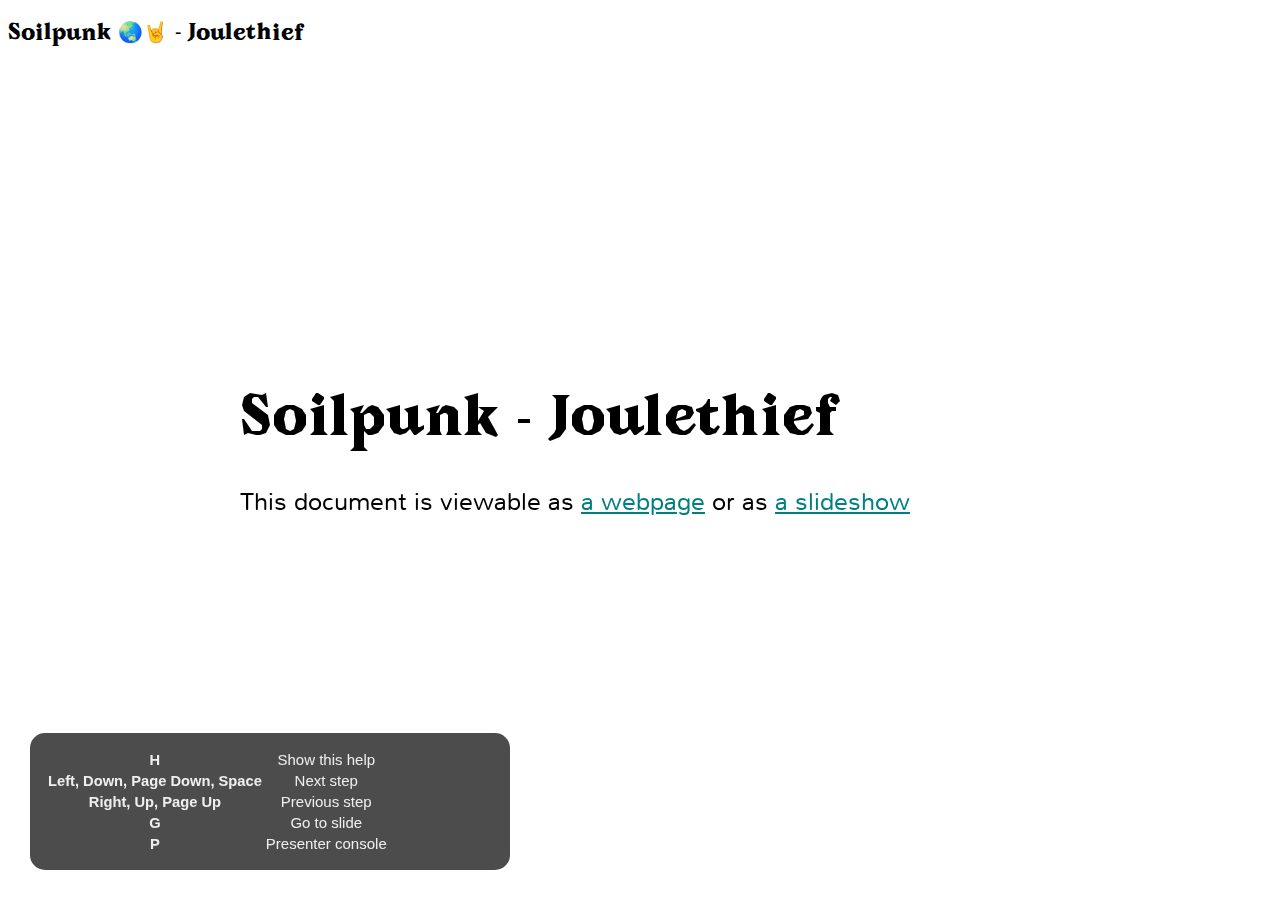
<file: html_output/index.html>
<!DOCTYPE html><html xmlns="http://www.w3.org/1999/xhtml"><head><title>Soilpunk Joulethief</title><meta charset="UTF-8"></meta><meta name="generator" content="Hovercraft! 1.0 http://regebro.github.com/hovercraft"></meta><meta name="author" content="Heerko van der Kooij"></meta><link rel="stylesheet" href="css/hovercraft.css" media="all"></link><link rel="stylesheet" href="css/highlight.css" media="all"></link><link rel="stylesheet" href="slides.css" media="screen,projection"></link><script type="text/x-mathjax-config">
      MathJax.Hub.Config({
        showProcessingMessages: false,
        messageStyle: "none",
        TeX : { extensions : ['color.js'] }
      });
    </script></head><body class="impress-not-supported"><div id="impress-help"></div><div class="header"><p>Soilpunk &#x1F30F;&#x1F918; - Joulethief</p></div><div id="impress"><div class="step step-level-1" step="0" data-rotate-x="0" data-rotate-y="0" data-rotate-z="0" data-scale="1" data-x="0" data-y="0" data-z="0"><h1 id="soilpunk-joulethief">Soilpunk - Joulethief</h1><p>This document is viewable as <a href="https://github.com/hackersanddesigners/soilpunk_joulethief_slides/blob/master/slides.rst">a webpage</a> or as <a href="https://hackersanddesigners.github.io/soilpunk_joulethief_slides/html_output/index.html">a slideshow</a></p></div><div class="step step-level-1" step="1" id="joulethief" data-rotate-x="0" data-rotate-y="0" data-rotate-z="0" data-scale="1" data-x="1600" data-y="0" data-z="0"><h1 id="joulethief">Joulethief</h1><img src="./assets/images/joulethief_simple.jpeg"></img></div><div class="step step-level-1" step="2" data-rotate-x="0" data-rotate-y="0" data-rotate-z="0" data-scale="1" data-x="3200" data-y="0" data-z="0"><h1 id="transistor">Transistor</h1><img src="./assets/images/transistor.png" width="300"></img><img src="./assets/images/analogi-transistor-87050130.gif" width="500"></img><p>Water analogy: the little bit of water from B to E opens the gate for the bigger flow from C to E</p></div><div class="step step-level-1" step="3" data-rotate-x="0" data-rotate-y="0" data-rotate-z="0" data-scale="1" data-x="4800" data-y="0" data-z="0"><h1 id="joulethief-1">Joulethief</h1><img src="./assets/images/joulethief.jpeg"></img></div><div class="step step-level-1" step="4" id="joulethief-step1" data-rotate-x="0" data-rotate-y="0" data-rotate-z="0" data-scale="1" data-x="6400" data-y="0" data-z="0"><h1 id="joulethief-2">Joulethief</h1><img src="./assets/images/joulethief_1.png"></img><p>A small current flows from the battery through the coil and the base-emitter path of the transistor. This opens the emittor-collector path of the transistor.</p></div><div class="step step-level-1" step="5" data-rotate-x="0" data-rotate-y="0" data-rotate-z="0" data-scale="1" data-x="8000" data-y="0" data-z="0"><h1 id="joulethief-3">Joulethief</h1><img src="./assets/images/joulethief_2.png"></img><p>Electricity is now able to travel through the second coil and through the collector-emitter channel of the transistor.</p></div><div class="step step-level-1" step="6" data-rotate-x="0" data-rotate-y="0" data-rotate-z="0" data-scale="1" data-x="9600" data-y="0" data-z="0"><h1 id="joulethief-4">Joulethief</h1><img src="./assets/images/joulethief_3.png"></img><p>The increasing amount of electricity through the second coil generates a negative voltage in the first coil, which cause the transistor to close.</p></div><div class="step step-level-1" step="7" data-rotate-x="0" data-rotate-y="0" data-rotate-z="0" data-scale="1" data-x="11200" data-y="0" data-z="0"><h1 id="joulethief-5">Joulethief</h1><img src="./assets/images/joulethief_4.png"></img><p>With the transistor closed the energy starts to flow through the output (led).</p></div><div class="step step-level-1" step="8" data-rotate-x="0" data-rotate-y="0" data-rotate-z="0" data-scale="1" data-x="12800" data-y="0" data-z="0"><h1 id="joulethief-6">Joulethief</h1><img src="./assets/images/joulethief_5.png"></img><p>The inductor is now powered by the magnetic field of the coil.</p></div><div class="step step-level-1" step="9" data-rotate-x="0" data-rotate-y="0" data-rotate-z="0" data-scale="1" data-x="14400" data-y="0" data-z="0"><h1 id="joulethief-7">Joulethief</h1><img src="./assets/images/joulethief_6.png"></img><p>When the magnetic field is gone, the whole process <a href="#joulethief-step1">starts over</a>.</p></div><div class="step step-level-1" step="10" data-rotate-x="0" data-rotate-y="0" data-rotate-z="0" data-scale="1" data-x="16000" data-y="0" data-z="0"><h1 id="joulethief-8">Joulethief</h1><p>A more detailed explanation can be found on <a href="https://www.instructables.com/Joule-Thief-Circuit-How-to-Make-and-Circuit-Explan/">instructables</a></p></div><div class="step step-level-1" step="11" data-rotate-x="0" data-rotate-y="0" data-rotate-z="0" data-scale="1" data-x="17600" data-y="0" data-z="0"><h1 id="led">Led</h1><img src="./assets/images/led_polarity.png"></img><p>Make sure to get the LED polarity right. Short leg goes to ground!</p></div><div class="step step-level-1" step="12" data-rotate-x="0" data-rotate-y="0" data-rotate-z="0" data-scale="1" data-x="19200" data-y="0" data-z="0"><h1 id="circuit">Circuit</h1><img src="./assets/images/circuit.png"></img><p><a href="https://github.com/hackersanddesigners/Soilpunk_joulethief">https://github.com/hackersanddesigners/Soilpunk_joulethief</a></p></div></div><script type="text/javascript" src="js/impress.js"></script><script type="text/javascript" src="js/gotoSlide.js"></script><script type="text/javascript" src="js/hovercraft.js"></script></body></html>
</file>
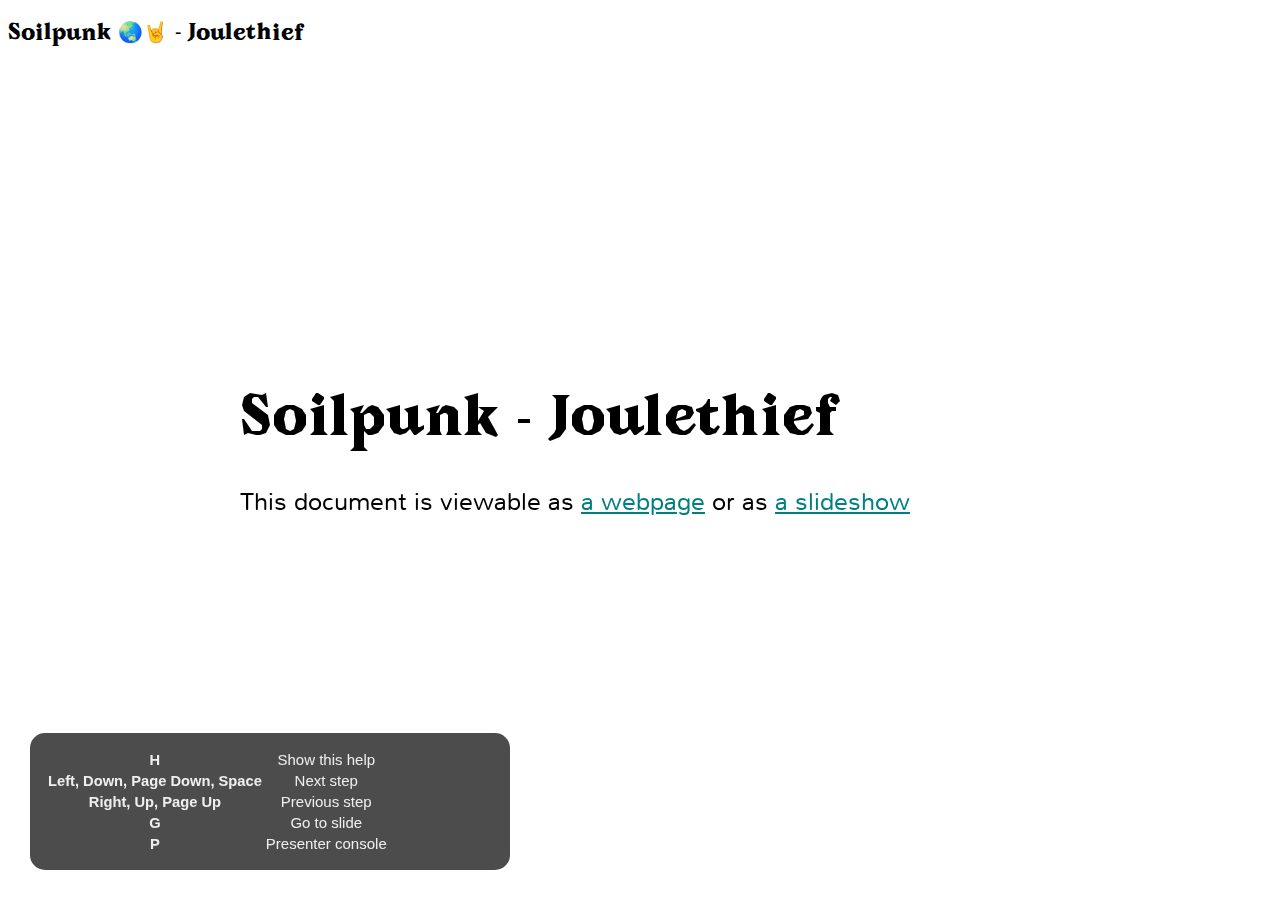
<file: html_output/2022-07-18_hrk.html>
<!DOCTYPE html><html xmlns="http://www.w3.org/1999/xhtml"><head><title>Soilpunk Joulethief</title><meta charset="UTF-8"></meta><meta name="generator" content="Hovercraft! 1.0 http://regebro.github.com/hovercraft"></meta><meta name="author" content="Heerko van der Kooij"></meta><link rel="stylesheet" href="css/hovercraft.css" media="all"></link><link rel="stylesheet" href="css/highlight.css" media="all"></link><link rel="stylesheet" href="slides.css" media="screen,projection"></link><script type="text/x-mathjax-config">
      MathJax.Hub.Config({
        showProcessingMessages: false,
        messageStyle: "none",
        TeX : { extensions : ['color.js'] }
      });
    </script></head><body class="impress-not-supported"><div id="impress-help"></div><div class="header"><p>Soilpunk &#x1F30F;&#x1F918; - Joulethief</p></div><div id="impress"><div class="step step-level-1" step="0" data-rotate-x="0" data-rotate-y="0" data-rotate-z="0" data-scale="1" data-x="0" data-y="0" data-z="0"><h1 id="soilpunk-joulethief">Soilpunk - Joulethief</h1><p>This document is viewable as <a href="https://github.com/hackersanddesigners/soilpunk_joulethief_slides/blob/master/slides.rst">a webpage</a> or as <a href="https://hackersanddesigners.github.io/soilpunk_joulethief_slides/html_output/index.html">a slideshow</a></p></div><div class="step step-level-1" step="1" id="joulethief" data-rotate-x="0" data-rotate-y="0" data-rotate-z="0" data-scale="1" data-x="1600" data-y="0" data-z="0"><h1 id="joulethief">Joulethief</h1><img src="./assets/images/joulethief_simple.jpeg"></img></div><div class="step step-level-1" step="2" data-rotate-x="0" data-rotate-y="0" data-rotate-z="0" data-scale="1" data-x="3200" data-y="0" data-z="0"><h1 id="transistor">Transistor</h1><img src="./assets/images/transistor.png" width="300"></img><img src="./assets/images/analogi-transistor-87050130.gif" width="500"></img></div><div class="step step-level-1" step="3" data-rotate-x="0" data-rotate-y="0" data-rotate-z="0" data-scale="1" data-x="4800" data-y="0" data-z="0"><h1 id="joulethief-1">Joulethief</h1><img src="./assets/images/joulethief.jpeg"></img></div><div class="step step-level-1" step="4" id="joulethief-step1" data-rotate-x="0" data-rotate-y="0" data-rotate-z="0" data-scale="1" data-x="6400" data-y="0" data-z="0"><h1 id="joulethief-2">Joulethief</h1><img src="./assets/images/joulethief_1.png"></img><p>A small current flows from the battery through the coil and the base-emitter path of the transistor. This opens the emittor-collector path of the transistor.</p></div><div class="step step-level-1" step="5" data-rotate-x="0" data-rotate-y="0" data-rotate-z="0" data-scale="1" data-x="8000" data-y="0" data-z="0"><h1 id="joulethief-3">Joulethief</h1><img src="./assets/images/joulethief_2.png"></img><p>Electricity is now able to travel through the second coil and through the collector-emitter channel of the transistor.</p></div><div class="step step-level-1" step="6" data-rotate-x="0" data-rotate-y="0" data-rotate-z="0" data-scale="1" data-x="9600" data-y="0" data-z="0"><h1 id="joulethief-4">Joulethief</h1><img src="./assets/images/joulethief_3.png"></img><p>The increasing amount of electricity through the second coil generates a negative voltage in the first coil.
An negative voltage is induced in the first coil, which cause the transistor to close.</p></div><div class="step step-level-1" step="7" data-rotate-x="0" data-rotate-y="0" data-rotate-z="0" data-scale="1" data-x="11200" data-y="0" data-z="0"><h1 id="joulethief-5">Joulethief</h1><img src="./assets/images/joulethief_4.png"></img><p>With the transistor closed the energy starts to flow through the output (led).</p></div><div class="step step-level-1" step="8" data-rotate-x="0" data-rotate-y="0" data-rotate-z="0" data-scale="1" data-x="12800" data-y="0" data-z="0"><h1 id="joulethief-6">Joulethief</h1><img src="./assets/images/joulethief_5.png"></img><p>The inductor is now powered by the magnetic field of the coil.</p></div><div class="step step-level-1" step="9" data-rotate-x="0" data-rotate-y="0" data-rotate-z="0" data-scale="1" data-x="14400" data-y="0" data-z="0"><h1 id="joulethief-7">Joulethief</h1><img src="./assets/images/joulethief_6.png"></img><p>When the magnetic field is gone, the whole process <a href="#joulethief-step1">starts over</a>.</p></div><div class="step step-level-1" step="10" data-rotate-x="0" data-rotate-y="0" data-rotate-z="0" data-scale="1" data-x="16000" data-y="0" data-z="0"><h1 id="joulethief-8">Joulethief</h1><p>A more detailed explanation can be found on <a href="https://www.instructables.com/Joule-Thief-Circuit-How-to-Make-and-Circuit-Explan/">instructables</a></p></div><div class="step step-level-1" step="11" data-rotate-x="0" data-rotate-y="0" data-rotate-z="0" data-scale="1" data-x="17600" data-y="0" data-z="0"><img src="./assets/images/circuit.png"></img></div><div class="step step-level-1" step="12" data-rotate-x="0" data-rotate-y="0" data-rotate-z="0" data-scale="1" data-x="19200" data-y="0" data-z="0"><p><a href="https://github.com/hackersanddesigners/Soilpunk_joulethief">https://github.com/hackersanddesigners/Soilpunk_joulethief</a></p></div></div><script type="text/javascript" src="js/impress.js"></script><script type="text/javascript" src="js/gotoSlide.js"></script><script type="text/javascript" src="js/hovercraft.js"></script></body></html>
</file>
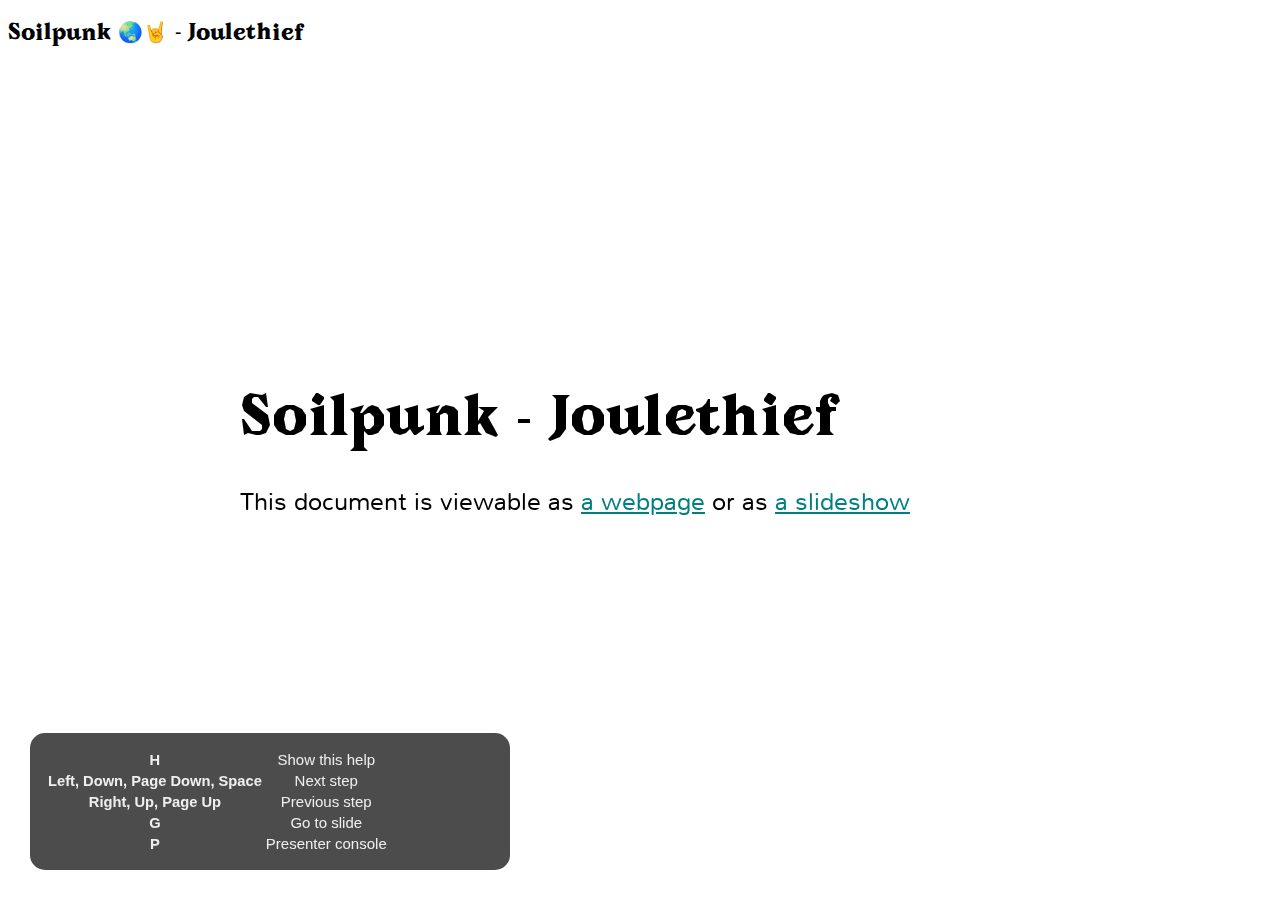
<file: html_output/2022-07-19_hrk.html>
<!DOCTYPE html><html xmlns="http://www.w3.org/1999/xhtml"><head><title>Soilpunk Joulethief</title><meta charset="UTF-8"></meta><meta name="generator" content="Hovercraft! 1.0 http://regebro.github.com/hovercraft"></meta><meta name="author" content="Heerko van der Kooij"></meta><link rel="stylesheet" href="css/hovercraft.css" media="all"></link><link rel="stylesheet" href="css/highlight.css" media="all"></link><link rel="stylesheet" href="slides.css" media="screen,projection"></link><script type="text/x-mathjax-config">
      MathJax.Hub.Config({
        showProcessingMessages: false,
        messageStyle: "none",
        TeX : { extensions : ['color.js'] }
      });
    </script></head><body class="impress-not-supported"><div id="impress-help"></div><div class="header"><p>Soilpunk &#x1F30F;&#x1F918; - Joulethief</p></div><div id="impress"><div class="step step-level-1" step="0" data-rotate-x="0" data-rotate-y="0" data-rotate-z="0" data-scale="1" data-x="0" data-y="0" data-z="0"><h1 id="soilpunk-joulethief">Soilpunk - Joulethief</h1><p>This document is viewable as <a href="https://github.com/hackersanddesigners/soilpunk_joulethief_slides/blob/master/slides.rst">a webpage</a> or as <a href="https://hackersanddesigners.github.io/soilpunk_joulethief_slides/html_output/index.html">a slideshow</a></p></div><div class="step step-level-1" step="1" id="joulethief" data-rotate-x="0" data-rotate-y="0" data-rotate-z="0" data-scale="1" data-x="1600" data-y="0" data-z="0"><h1 id="joulethief">Joulethief</h1><img src="./assets/images/joulethief_simple.jpeg"></img></div><div class="step step-level-1" step="2" data-rotate-x="0" data-rotate-y="0" data-rotate-z="0" data-scale="1" data-x="3200" data-y="0" data-z="0"><h1 id="transistor">Transistor</h1><img src="./assets/images/transistor.png" width="300"></img><img src="./assets/images/analogi-transistor-87050130.gif" width="500"></img></div><div class="step step-level-1" step="3" data-rotate-x="0" data-rotate-y="0" data-rotate-z="0" data-scale="1" data-x="4800" data-y="0" data-z="0"><h1 id="joulethief-1">Joulethief</h1><img src="./assets/images/joulethief.jpeg"></img></div><div class="step step-level-1" step="4" id="joulethief-step1" data-rotate-x="0" data-rotate-y="0" data-rotate-z="0" data-scale="1" data-x="6400" data-y="0" data-z="0"><h1 id="joulethief-2">Joulethief</h1><img src="./assets/images/joulethief_1.png"></img><p>A small current flows from the battery through the coil and the base-emitter path of the transistor. This opens the emittor-collector path of the transistor.</p></div><div class="step step-level-1" step="5" data-rotate-x="0" data-rotate-y="0" data-rotate-z="0" data-scale="1" data-x="8000" data-y="0" data-z="0"><h1 id="joulethief-3">Joulethief</h1><img src="./assets/images/joulethief_2.png"></img><p>Electricity is now able to travel through the second coil and through the collector-emitter channel of the transistor.</p></div><div class="step step-level-1" step="6" data-rotate-x="0" data-rotate-y="0" data-rotate-z="0" data-scale="1" data-x="9600" data-y="0" data-z="0"><h1 id="joulethief-4">Joulethief</h1><img src="./assets/images/joulethief_3.png"></img><p>The increasing amount of electricity through the second coil generates a negative voltage in the first coil.
An negative voltage is induced in the first coil, which cause the transistor to close.</p></div><div class="step step-level-1" step="7" data-rotate-x="0" data-rotate-y="0" data-rotate-z="0" data-scale="1" data-x="11200" data-y="0" data-z="0"><h1 id="joulethief-5">Joulethief</h1><img src="./assets/images/joulethief_4.png"></img><p>With the transistor closed the energy starts to flow through the output (led).</p></div><div class="step step-level-1" step="8" data-rotate-x="0" data-rotate-y="0" data-rotate-z="0" data-scale="1" data-x="12800" data-y="0" data-z="0"><h1 id="joulethief-6">Joulethief</h1><img src="./assets/images/joulethief_5.png"></img><p>The inductor is now powered by the magnetic field of the coil.</p></div><div class="step step-level-1" step="9" data-rotate-x="0" data-rotate-y="0" data-rotate-z="0" data-scale="1" data-x="14400" data-y="0" data-z="0"><h1 id="joulethief-7">Joulethief</h1><img src="./assets/images/joulethief_6.png"></img><p>When the magnetic field is gone, the whole process <a href="#joulethief-step1">starts over</a>.</p></div><div class="step step-level-1" step="10" data-rotate-x="0" data-rotate-y="0" data-rotate-z="0" data-scale="1" data-x="16000" data-y="0" data-z="0"><h1 id="joulethief-8">Joulethief</h1><p>A more detailed explanation can be found on <a href="https://www.instructables.com/Joule-Thief-Circuit-How-to-Make-and-Circuit-Explan/">instructables</a></p></div><div class="step step-level-1" step="11" data-rotate-x="0" data-rotate-y="0" data-rotate-z="0" data-scale="1" data-x="17600" data-y="0" data-z="0"><h1 id="led">Led</h1><img src="./assets/images/led_polarity.png"></img><p>Make sure to get the LED polarity right. Short leg goes to ground!</p></div><div class="step step-level-1" step="12" data-rotate-x="0" data-rotate-y="0" data-rotate-z="0" data-scale="1" data-x="19200" data-y="0" data-z="0"><h1 id="circuit">Circuit</h1><img src="./assets/images/circuit.png"></img><p><a href="https://github.com/hackersanddesigners/Soilpunk_joulethief">https://github.com/hackersanddesigners/Soilpunk_joulethief</a></p></div></div><script type="text/javascript" src="js/impress.js"></script><script type="text/javascript" src="js/gotoSlide.js"></script><script type="text/javascript" src="js/hovercraft.js"></script></body></html>
</file>
<file: html_output/css/hovercraft.css>
/* This file left intentionally (almost) blank

   Landslide always adds a print.css and a screen.css, but they
   are not needed in impress.js, so this theme leaves them blank,
   except for hiding some things you want to hide.

   You can modify these files in your own fork, or you can add
   css-files in the landslide configuration file.
   See https://github.com/adamzap/landslide#presentation-configuration

*/

.impress-supported .fallback-message,
.step .notes {
    display: none;
}

.step {
    width: 800px;
}

.substep {
    opacity: 0;
}

.substep.substep-visible {
    opacity: 1;
    transition: opacity 1s;
}


/* Help popup */

#impress-help {
    background: none repeat scroll 0 0 rgba(0, 0, 0, 0.7);
    color: #EEEEEE;
    font-size: 60%;
    left: 2em;
    bottom: 2em;
    width: 30em;
    border-radius: 1em;
    padding: 1em;
    position: fixed;
    right: 0;
    text-align: center;
    z-index: 100;
    display: block;
    font-family: Verdana, Arial, Sans;
}

#impress-help strong {
    font-family: inherit;
    font-size: 98%;
}

/* Small hack to prevent the help from showing in previews */
.impress-console #impress-help {
    opacity: 0;
    background-color: green;
}

/* Slide numbers */

div#slide-number
{
    bottom: 1em;
    font-size: 5vh;
    position: absolute;
    right: 2.5em;
    text-align: right;
}
</file>
<file: html_output/css/highlight.css>
.highlight .hll { background-color: #ffffcc }
.highlight .c { color: #408090; font-style: italic } /* Comment */
.highlight .err { border: 1px solid #FF0000 } /* Error */
.highlight .k { color: #007020; font-weight: bold } /* Keyword */
.highlight .o { color: #666666 } /* Operator */
.highlight .cm { color: #408090; font-style: italic } /* Comment.Multiline */
.highlight .cp { color: #007020 } /* Comment.Preproc */
.highlight .c1 { color: #408090; font-style: italic } /* Comment.Single */
.highlight .cs { color: #408090; background-color: #fff0f0 } /* Comment.Special */
.highlight .gd { color: #A00000 } /* Generic.Deleted */
.highlight .ge { font-style: italic } /* Generic.Emph */
.highlight .gr { color: #FF0000 } /* Generic.Error */
.highlight .gh { color: #000080; font-weight: bold } /* Generic.Heading */
.highlight .gi { color: #00A000 } /* Generic.Inserted */
.highlight .go { color: #303030 } /* Generic.Output */
.highlight .gp { color: #c65d09; font-weight: bold } /* Generic.Prompt */
.highlight .gs { font-weight: bold } /* Generic.Strong */
.highlight .gu { color: #800080; font-weight: bold } /* Generic.Subheading */
.highlight .gt { color: #0040D0 } /* Generic.Traceback */
.highlight .kc { color: #007020; font-weight: bold } /* Keyword.Constant */
.highlight .kd { color: #007020; font-weight: bold } /* Keyword.Declaration */
.highlight .kn { color: #007020; font-weight: bold } /* Keyword.Namespace */
.highlight .kp { color: #007020 } /* Keyword.Pseudo */
.highlight .kr { color: #007020; font-weight: bold } /* Keyword.Reserved */
.highlight .kt { color: #902000 } /* Keyword.Type */
.highlight .m { color: #208050 } /* Literal.Number */
.highlight .s { color: #4070a0 } /* Literal.String */
.highlight .na { color: #4070a0 } /* Name.Attribute */
.highlight .nb { color: #007020 } /* Name.Builtin */
.highlight .nc { color: #0e84b5; font-weight: bold } /* Name.Class */
.highlight .no { color: #60add5 } /* Name.Constant */
.highlight .nd { color: #555555; font-weight: bold } /* Name.Decorator */
.highlight .ni { color: #d55537; font-weight: bold } /* Name.Entity */
.highlight .ne { color: #007020 } /* Name.Exception */
.highlight .nf { color: #06287e } /* Name.Function */
.highlight .nl { color: #002070; font-weight: bold } /* Name.Label */
.highlight .nn { color: #0e84b5; font-weight: bold } /* Name.Namespace */
.highlight .nt { color: #062873; font-weight: bold } /* Name.Tag */
.highlight .nv { color: #bb60d5 } /* Name.Variable */
.highlight .ow { color: #007020; font-weight: bold } /* Operator.Word */
.highlight .w { color: #bbbbbb } /* Text.Whitespace */
.highlight .mf { color: #208050 } /* Literal.Number.Float */
.highlight .mh { color: #208050 } /* Literal.Number.Hex */
.highlight .mi { color: #208050 } /* Literal.Number.Integer */
.highlight .mo { color: #208050 } /* Literal.Number.Oct */
.highlight .sb { color: #4070a0 } /* Literal.String.Backtick */
.highlight .sc { color: #4070a0 } /* Literal.String.Char */
.highlight .sd { color: #4070a0; font-style: italic } /* Literal.String.Doc */
.highlight .s2 { color: #4070a0 } /* Literal.String.Double */
.highlight .se { color: #4070a0; font-weight: bold } /* Literal.String.Escape */
.highlight .sh { color: #4070a0 } /* Literal.String.Heredoc */
.highlight .si { color: #70a0d0; font-style: italic } /* Literal.String.Interpol */
.highlight .sx { color: #c65d09 } /* Literal.String.Other */
.highlight .sr { color: #235388 } /* Literal.String.Regex */
.highlight .s1 { color: #4070a0 } /* Literal.String.Single */
.highlight .ss { color: #517918 } /* Literal.String.Symbol */
.highlight .bp { color: #007020 } /* Name.Builtin.Pseudo */
.highlight .vc { color: #bb60d5 } /* Name.Variable.Class */
.highlight .vg { color: #bb60d5 } /* Name.Variable.Global */
.highlight .vi { color: #bb60d5 } /* Name.Variable.Instance */
.highlight .il { color: #208050 } /* Literal.Number.Integer.Long */
</file>
<file: html_output/slides.css>
@font-face {
  font-family: 'avara';
  src: url("assets/fonts/Avara-Black.otf");
  font-weight: bold;
}

@font-face {
  font-family: 'nunito';
  src: url("assets/fonts/nunito/Nunito-Light.ttf");
}

@font-face {
  font-family: 'nunito';
  src: url("assets/fonts/nunito/Nunito-Bold.ttf");
  font-weight: bold;
}


html {
  font-size: 62.5%;
}

body {
  font-size: 2.5rem;
  font-family: "nunito";
}

a {
  color: teal;
}

img {
  max-width: 100%;
}

.step strong {
  color: teal;
  font-weight: normal;
}

.header p,
h1, h2, h3, h4 {
  font-family: 'avara';
}

.hidden {
  width: 1px;
  height: 1px;
  opacity: 0;
  overflow: hidden;
}

.header p {
  font-size: 2rem;
}

.full-width-image img {
  width: 100%;
}

.columns {
  columns: 2;
}

.columns h1{
  column-span: all;
}

.columns-2 {
  columns: 2;
}

.columns-3 {
  columns: 3;
}

.no-list ul {
  margin: 0;
  list-style: none;
  padding: 0;;
}

.large-text {
  font-size: 4rem;
}

div#the-slide-id img{
  width: 100%;
  height: 100%;
}

/* for drawing machines */

.code-slide h1 {
  transform: rotate(-90deg) translate(-100%,-150%);
  transform-origin: top left;
  position: absolute;
  top: 0;
  left: 0;
}
</file>
